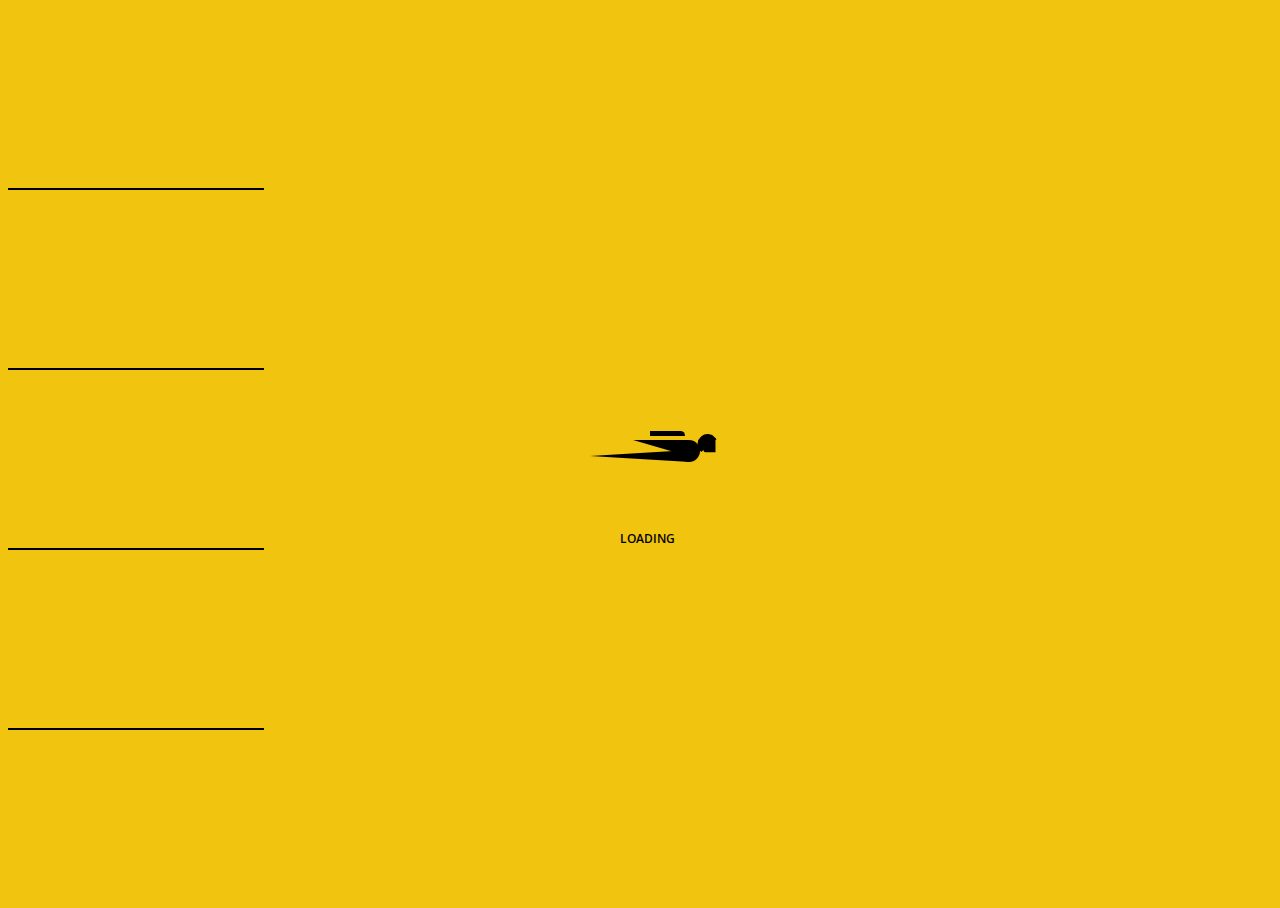
<file: Extra.html>
<!DOCTYPE html>
<html>
<head>
<meta name="viewport" content="width=device-width, initial-scale=1">
<style>
@import url(https://fonts.googleapis.com/css?family=Open+Sans:300);
 body {
	 background-color: #f1c40f;
	 overflow: hidden;
}
 h1 {
	 position: absolute;
	 font-family: 'Open Sans';
	 font-weight: 600;
	 font-size: 12px;
	 text-transform: uppercase;
	 left: 50%;
	 top: 58%;
	 margin-left: -20px;
}
 .body {
	 position: absolute;
	 top: 50%;
	 margin-left: -50px;
	 left: 50%;
	 animation: speeder 0.4s linear infinite;
}
 .body > span {
	 height: 5px;
	 width: 35px;
	 background: #000;
	 position: absolute;
	 top: -19px;
	 left: 60px;
	 border-radius: 2px 10px 1px 0;
}
 .base span {
	 position: absolute;
	 width: 0;
	 height: 0;
	 border-top: 6px solid transparent;
	 border-right: 100px solid #000;
	 border-bottom: 6px solid transparent;
}
 .base span:before {
	 content: "";
	 height: 22px;
	 width: 22px;
	 border-radius: 50%;
	 background: #000;
	 position: absolute;
	 right: -110px;
	 top: -16px;
}
 .base span:after {
	 content: "";
	 position: absolute;
	 width: 0;
	 height: 0;
	 border-top: 0 solid transparent;
	 border-right: 55px solid #000;
	 border-bottom: 16px solid transparent;
	 top: -16px;
	 right: -98px;
}
 .face {
	 position: absolute;
	 height: 12px;
	 width: 20px;
	 background: #000;
	 border-radius: 20px 20px 0 0;
	 transform: rotate(-40deg);
	 right: -125px;
	 top: -15px;
}
 .face:after {
	 content: "";
	 height: 12px;
	 width: 12px;
	 background: #000;
	 right: 4px;
	 top: 7px;
	 position: absolute;
	 transform: rotate(40deg);
	 transform-origin: 50% 50%;
	 border-radius: 0 0 0 2px;
}
 .body > span > span:nth-child(1), .body > span > span:nth-child(2), .body > span > span:nth-child(3), .body > span > span:nth-child(4) {
	 width: 30px;
	 height: 1px;
	 background: #000;
	 position: absolute;
	 animation: fazer1 0.2s linear infinite;
}
 .body > span > span:nth-child(2) {
	 top: 3px;
	 animation: fazer2 0.4s linear infinite;
}
 .body > span > span:nth-child(3) {
	 top: 1px;
	 animation: fazer3 0.4s linear infinite;
	 animation-delay: -1s;
}
 .body > span > span:nth-child(4) {
	 top: 4px;
	 animation: fazer4 1s linear infinite;
	 animation-delay: -1s;
}
 @keyframes fazer1 {
	 0% {
		 left: 0;
	}
	 100% {
		 left: -80px;
		 opacity: 0;
	}
}
 @keyframes fazer2 {
	 0% {
		 left: 0;
	}
	 100% {
		 left: -100px;
		 opacity: 0;
	}
}
 @keyframes fazer3 {
	 0% {
		 left: 0;
	}
	 100% {
		 left: -50px;
		 opacity: 0;
	}
}
 @keyframes fazer4 {
	 0% {
		 left: 0;
	}
	 100% {
		 left: -150px;
		 opacity: 0;
	}
}
 @keyframes speeder {
	 0% {
		 transform: translate(2px, 1px) rotate(0deg);
	}
	 10% {
		 transform: translate(-1px, -3px) rotate(-1deg);
	}
	 20% {
		 transform: translate(-2px, 0px) rotate(1deg);
	}
	 30% {
		 transform: translate(1px, 2px) rotate(0deg);
	}
	 40% {
		 transform: translate(1px, -1px) rotate(1deg);
	}
	 50% {
		 transform: translate(-1px, 3px) rotate(-1deg);
	}
	 60% {
		 transform: translate(-1px, 1px) rotate(0deg);
	}
	 70% {
		 transform: translate(3px, 1px) rotate(-1deg);
	}
	 80% {
		 transform: translate(-2px, -1px) rotate(1deg);
	}
	 90% {
		 transform: translate(2px, 1px) rotate(0deg);
	}
	 100% {
		 transform: translate(1px, -2px) rotate(-1deg);
	}
}
 .longfazers {
	 position: absolute;
	 width: 100%;
	 height: 100%;
}
 .longfazers span {
	 position: absolute;
	 height: 2px;
	 width: 20%;
	 background: #000;
}
 .longfazers span:nth-child(1) {
	 top: 20%;
	 animation: lf 0.6s linear infinite;
	 animation-delay: -5s;
}
 .longfazers span:nth-child(2) {
	 top: 40%;
	 animation: lf2 0.8s linear infinite;
	 animation-delay: -1s;
}
 .longfazers span:nth-child(3) {
	 top: 60%;
	 animation: lf3 0.6s linear infinite;
}
 .longfazers span:nth-child(4) {
	 top: 80%;
	 animation: lf4 0.5s linear infinite;
	 animation-delay: -3s;
}
 @keyframes lf {
	 0% {
		 left: 200%;
	}
	 100% {
		 left: -200%;
		 opacity: 0;
	}
}
 @keyframes lf2 {
	 0% {
		 left: 200%;
	}
	 100% {
		 left: -200%;
		 opacity: 0;
	}
}
 @keyframes lf3 {
	 0% {
		 left: 200%;
	}
	 100% {
		 left: -100%;
		 opacity: 0;
	}
}
 @keyframes lf4 {
	 0% {
		 left: 200%;
	}
	 100% {
		 left: -100%;
		 opacity: 0;
	}
}
 
</style>
</head>
<body>
<div class='body'>
  <span>
    <span></span>
    <span></span>
    <span></span>
    <span></span>
  </span>
  <div class='base'>
    <span></span>
    <div class='face'></div>
  </div>
</div>
<div class='longfazers'>
  <span></span>
  <span></span>
  <span></span>
  <span></span>
</div>
<h1>lOADING</h1>

</body>
</html>
</file>
